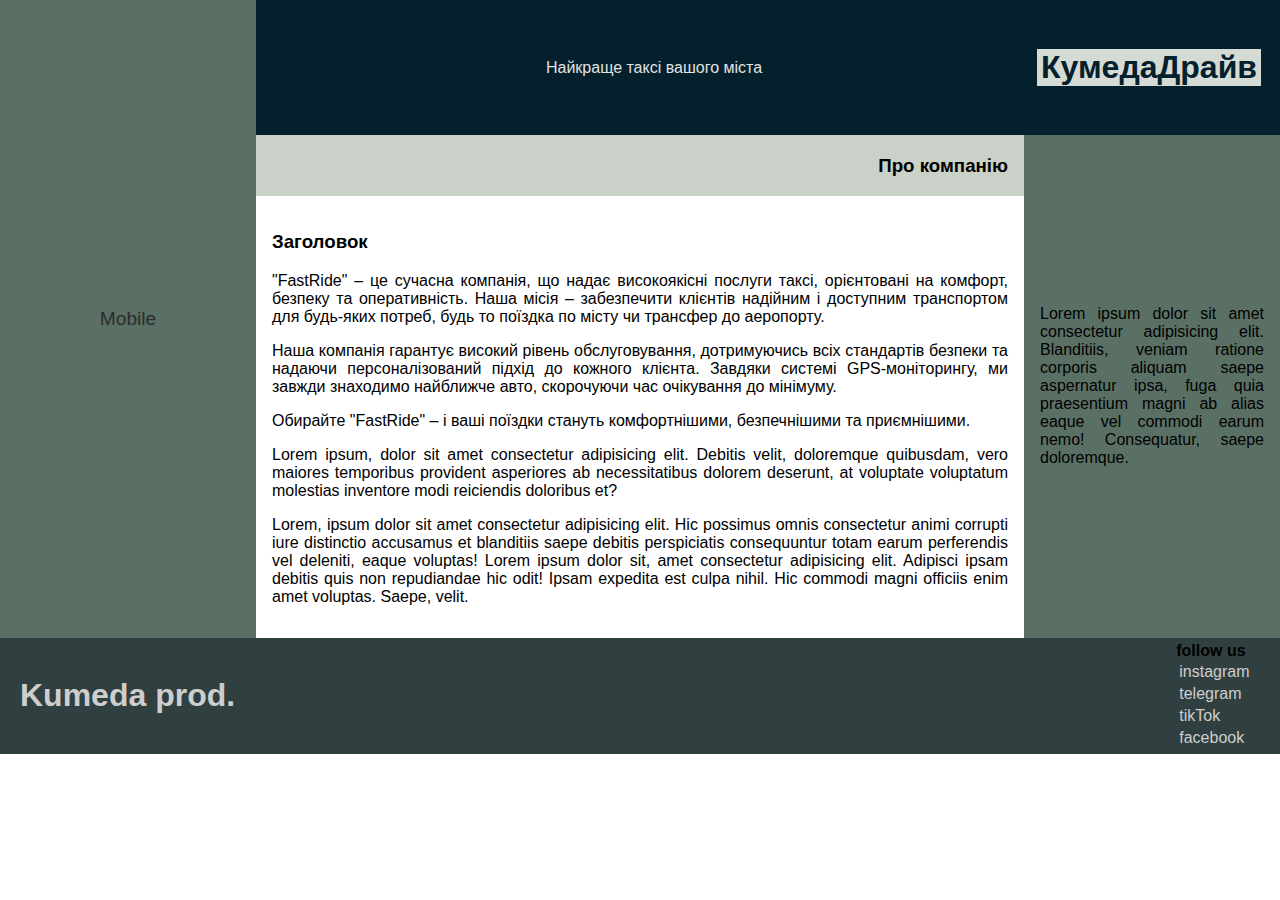
<file: index.html>
<!DOCTYPE html>
<html lang="en">
<head>
    <meta charset="UTF-8">
    <meta name="viewport" content="width=device-width, initial-scale=1.0">
    <title>web-lab</title>
</head>
<body style="margin: 0; padding: 0; height: 100%; font-family: 'Poppins', sans-serif;">
    <table class="layout-table" style="width: 100%; height: 100%; border-collapse: collapse;">
        <tr class="header-section" style="height: 15vh;">
            <td class="menu" rowspan="3" align="center" style="background: #5B7065; padding: 1rem; font-size: 1.2rem; width: 20%;">
                <a href="mobile.html" style="color: rgb(44, 44, 44); text-decoration: none;">Mobile</a>
            </td>
            <td colspan="2" class="header" style="background: #04202C; color: #e2e2e2; padding: 1rem;">
                <table class="container" style="width: 100%;">
                    <tr>
                        <td class="slogo" style="width: 85%; text-align: center;">
                            <p>Найкраще таксі вашого міста</p>
                        </td>
                        <td class="logo" style="width: 15%;">
                            <div class="logo-holder" style="background: #d4dad4; padding: 0 4px; cursor: pointer; color: #04202C; text-align: center;">
                                <h1>КумедаДрайв</h1>
                            </div>
                        </td>
                    </tr>
                </table>
            </td>
        </tr>
        <tr class="title-section" style="background: #C9D1C8; height: 5vh; text-align: end;">
            <td class="title" style="padding-right: 1rem;">
                <h3>Про компанію</h3>
            </td>
            <td class="sider" rowspan="2" align="center" style="background: #5B7065; padding: 1rem; width: 20%; text-align: justify;">
                <p>Lorem ipsum dolor sit amet consectetur adipisicing elit. Blanditiis, veniam ratione corporis aliquam saepe aspernatur ipsa, fuga quia praesentium magni ab alias eaque vel commodi earum nemo! Consequatur, saepe doloremque.</p>
            </td>
        </tr>
        <tr>
            <td class="content-section" style="padding: 1rem; text-align: justify;">
                <h3>Заголовок</h3>
                <p>"FastRide" – це сучасна компанія, що надає високоякісні послуги таксі, орієнтовані на комфорт, безпеку та оперативність. Наша місія – забезпечити клієнтів надійним і доступним транспортом для будь-яких потреб, будь то поїздка по місту чи трансфер до аеропорту.</p>
                <p>Наша компанія гарантує високий рівень обслуговування, дотримуючись всіх стандартів безпеки та надаючи персоналізований підхід до кожного клієнта. Завдяки системі GPS-моніторингу, ми завжди знаходимо найближче авто, скорочуючи час очікування до мінімуму.</p>
                <p>Обирайте "FastRide" – і ваші поїздки стануть комфортнішими, безпечнішими та приємнішими.</p>
                <p>Lorem ipsum, dolor sit amet consectetur adipisicing elit. Debitis velit, doloremque quibusdam, vero maiores temporibus provident asperiores ab necessitatibus dolorem deserunt, at voluptate voluptatum molestias inventore modi reiciendis doloribus et?</p>
                <p>Lorem, ipsum dolor sit amet consectetur adipisicing elit. Hic possimus omnis consectetur animi corrupti iure distinctio accusamus et blanditiis saepe debitis perspiciatis consequuntur totam earum perferendis vel deleniti, eaque voluptas! Lorem ipsum dolor sit, amet consectetur adipisicing elit. Adipisci ipsam debitis quis non repudiandae hic odit! Ipsam expedita est culpa nihil. Hic commodi magni officiis enim amet voluptas. Saepe, velit.</p>
            </td>
        </tr>
        <tr class="footer-section" style="background: #304040; padding: 2rem; color: #cecece; text-align: center; width: 100%;">
            <td colspan="3" class="footer">
                <table class="footer-table" style="width: 100%;">
                    <tr>
                        <td class="prod" style="width: 92%; text-align: start;">
                            <h1 style="margin-left: 1rem;">Kumeda prod.</h1>
                        </td>
                        <td class="contact-info" style="display: inline-block; text-align: left; width: 100%;">
                            <h4 style="color: black; margin: 0;">follow us</h4>
                            <table style="width: 100%;">
                                <tr>
                                    <td><a href="https://www.instagram.com/dkm.1966/?next=%2F" style="color: #cecece; text-decoration: none;">instagram</a></td>
                                </tr>
                                <tr>
                                    <td><a href="#" style="color: #cecece; text-decoration: none;">telegram</a></td>
                                </tr>
                                <tr>
                                    <td><a href="#" style="color: #cecece; text-decoration: none;">tikTok</a></td>
                                </tr>
                                <tr>
                                    <td><a href="#" style="color: #cecece; text-decoration: none;">facebook</a></td>
                                </tr>
                            </table>
                        </td>
                    </tr>
                </table>
            </td>
        </tr>
    </table>
</body>
</html>
</file>
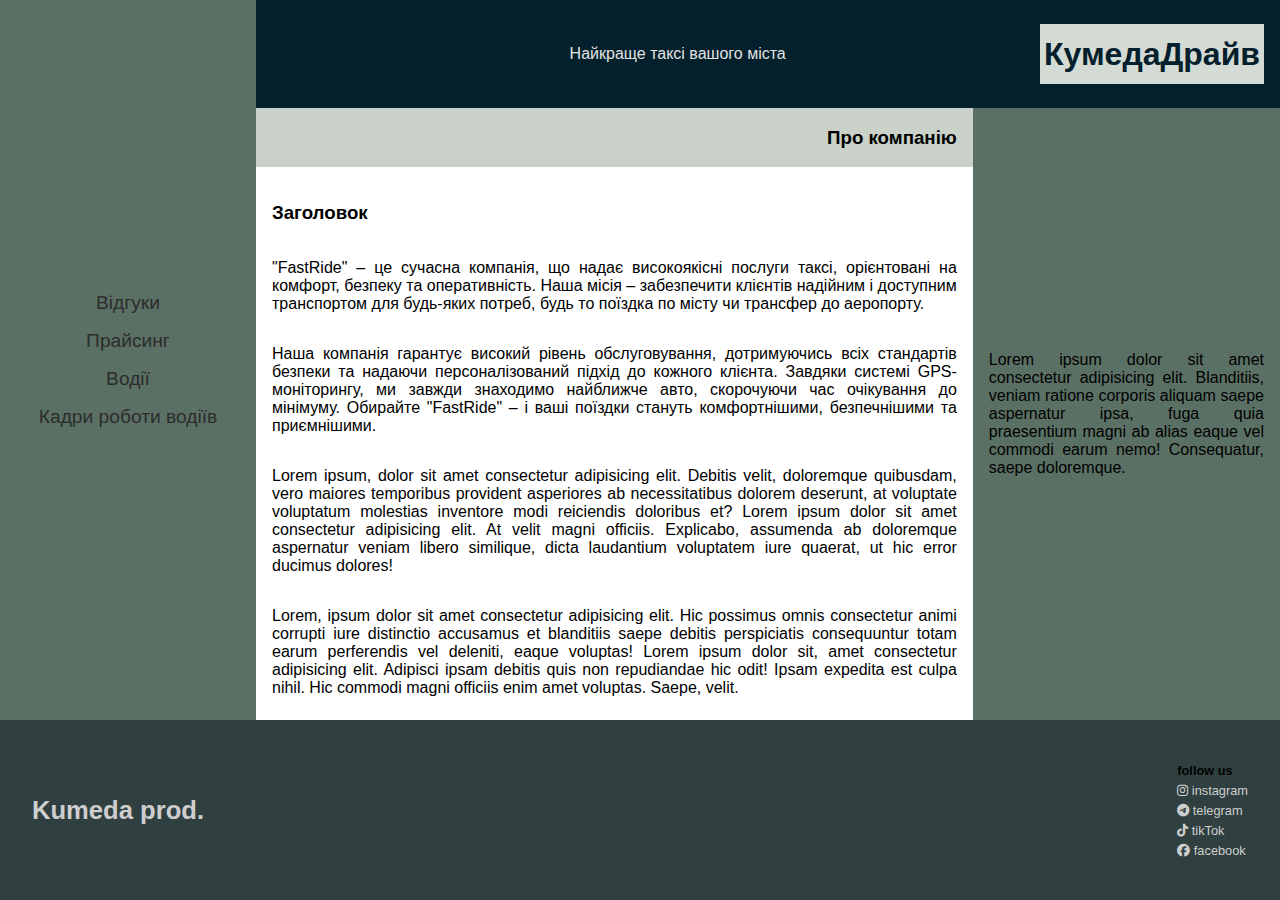
<file: mobile.html>
<!DOCTYPE html>
<html lang="en">
<head>
    <meta charset="UTF-8">
    <meta name="viewport" content="width=device-width, initial-scale=1.0">
    <title>web-lab</title>
    <link rel="stylesheet" href="mobile.css">
    <link rel="stylesheet" href="https://cdnjs.cloudflare.com/ajax/libs/font-awesome/6.5.2/css/all.min.css">
</head>
<body>
    <div class="page">
        <div class="main">
            <div class="menu">
                <a href="#">Відгуки</a>
                <a href="#">Прайсинг</a>
                <a href="#">Водії</a>
                <a href="#">Кадри роботи водіїв</a> 
            </div>

            <div class="wrapper-1">
                <div class="header">
                    <div class="container">
                        <p>Найкраще таксі вашого міста</p>
                        <div class="logo-holder">
                            <h1>КумедаДрайв</h1>
                        </div>
                    </div>
                    <div class="header-menu">
                        <a href="#">Відгуки</a>
                        <a href="#">Прайсинг</a>
                        <a href="#">Водії</a>
                        <a href="#">Кадри роботи водіїв</a> 
                    </div>
                </div>

                <div class="wrapper-2">
                    <div class="wrapper-3">
                        <div class="title-section">
                            <h3>Про компанію</h3>
                        </div>

                        <div class="content-section">
                            <h3>Заголовок</h3>
                            <p>"FastRide" – це сучасна компанія, що надає високоякісні послуги таксі, орієнтовані на комфорт, безпеку та оперативність. Наша місія – забезпечити клієнтів надійним і доступним транспортом для будь-яких потреб, будь то поїздка по місту чи трансфер до аеропорту.</p>
                            <p>Наша компанія гарантує високий рівень обслуговування, дотримуючись всіх стандартів безпеки та надаючи персоналізований підхід до кожного клієнта. Завдяки системі GPS-моніторингу, ми завжди знаходимо найближче авто, скорочуючи час очікування до мінімуму.

                                Обирайте "FastRide" – і ваші поїздки стануть комфортнішими, безпечнішими та приємнішими.
                            </p>
                            <p>
                                Lorem ipsum, dolor sit amet consectetur adipisicing elit. Debitis velit, doloremque quibusdam, vero maiores temporibus provident asperiores ab necessitatibus dolorem deserunt, at voluptate voluptatum molestias inventore modi reiciendis doloribus et? Lorem ipsum dolor sit amet consectetur adipisicing elit. At velit magni officiis. Explicabo, assumenda ab doloremque aspernatur veniam libero similique, dicta laudantium voluptatem iure quaerat, ut hic error ducimus dolores!
                            </p>
                            <p>Lorem, ipsum dolor sit amet consectetur adipisicing elit. Hic possimus omnis consectetur animi corrupti iure distinctio accusamus et blanditiis saepe debitis perspiciatis consequuntur totam earum perferendis vel deleniti, eaque voluptas! Lorem ipsum dolor sit, amet consectetur adipisicing elit. Adipisci ipsam debitis quis non repudiandae hic odit! Ipsam expedita est culpa nihil. Hic commodi magni officiis enim amet voluptas. Saepe, velit.</p>
                        </div>
                    </div>

                    <div class="sider">
                        <p>Lorem ipsum dolor sit amet consectetur adipisicing elit. Blanditiis, veniam ratione corporis aliquam saepe aspernatur ipsa, fuga quia praesentium magni ab alias eaque vel commodi earum nemo! Consequatur, saepe doloremque.</p>
                    </div>
                </div>

                <div class="bottom-section">
                    <p>Lorem ipsum dolor sit amet consectetur adipisicing elit. Blanditiis, veniam ratione corporis aliquam saepe aspernatur ipsa, fuga quia praesentium magni ab alias eaque vel commodi earum nemo! Consequatur, saepe doloremque.</p>
                </div>
            </div>
        </div>

        <div class="footer">
            <h1>Kumeda prod.</h1>
            <div class="contact-info">
                <h4>follow us</h4>
                <a href="https://www.instagram.com/dkm.1966/?next=%2F"><i class="fab fa-instagram"></i> instagram</a>
                <a href="#"><i class="fab fa-telegram"></i> telegram</a>
                <a href="#"><i class="fab fa-tiktok"></i> tikTok</a>
                <a href="#"><i class="fab fa-facebook"></i> facebook</a>
            </div>
        </div>
    </div>
</body>
</html>
</file>
<file: mobile.css>
body {
    margin: 0;
    padding: 0;
    font-size: 62.5%;
    font-family: 'Poppins', sans-serif;
}

body::-webkit-scrollbar {
    width: 0;
}

* {
    box-sizing: border-box;
    border: 0;
    transition: all 0.2s;
    text-decoration: none;
}

a {
    color: rgb(44, 44, 44);
}

.page {
    width:100%;
    display: flex;
    flex-direction: column;
}

.footer {
    background: #304040;
    width: 100%;
    height: 20vh;
    display: flex;
    justify-content: space-between;
    align-items: center;
    padding: 2rem;
    font-size: 0.8rem;
}

.contact-info {
    display: flex;
    flex-direction: column;
    gap: 5px;
}

.contact-info h4 {
    color: #000;
    margin: 0;
}

.contact-info a {
    color: #cecece;
}

.footer h1 {
    cursor: pointer;
    color: #cecece;
}

.main  {
    display: flex;
    height: 80vh;
}

.menu  {
    width: 20%;
    height: 100%;
    background: #5B7065;
    display: flex;
    flex-direction: column;
    gap: 1rem;
    justify-content: center;
    align-items: center;
    font-size: 1.2rem;
    overflow-y: auto; 
    overflow-x: hidden;
    word-wrap: break-word;
    overflow-wrap: break-word;
    scrollbar-width: none;
    text-align: center;
}

.menu a:hover {
    color: #eee;
}

.wrapper-1 {
    width: 80%;
}

.header {
    display: flex;
    justify-content: right;
    background: #04202C;
    height: 15%;
    font-size: 1rem;
    padding: 1rem;
    color: #e2e2e2;
}

.header p {
    text-align: center;
}

.logo-holder {
    background: #d4dad4;
    height: 80%;
    display: flex;
    justify-content: center;
    align-items: center;
    padding: 0 4px;
    cursor: pointer;
    color: #04202C;
}

.container {
    display: flex;
    justify-content: space-between;
    align-items: center;
    width: 70%;
}

.header-menu {
    gap: 4px;
    display: none;
}

.header-menu a:hover {
    color: #8c928c;
}

.wrapper-2 {
    height: 85%;
    display: flex;
}

.bottom-section {
    background: #5B7065;
    height: 10%;
    display: none;
    text-align: justify;
    padding: 10px;
}

.bottom-section p {
    margin: 0;
}

.sider {
    background: #5B7065;
    width: 30%;
    display: flex;
    justify-content: center;
    align-items: center;
    text-align: justify;
    padding: 1rem;
    font-size: 1rem;
    overflow-y: auto; 
    overflow-x: hidden;
    word-wrap: break-word;
    overflow-wrap: break-word;
    scrollbar-width: none;
}

.wrapper-3 {
    width: 70%;
}

.title-section {
    background: #C9D1C8;
    display: flex;
    justify-content: right;
    align-items: center;
    font-size: 1rem;
    padding-right: 1rem;
}

.content-section {
    height: 90%;
    display: flex;
    flex-direction: column;
    padding: 1rem;
    font-size: 1rem;
    text-align: justify;
    overflow-y: auto; 
    overflow-x: hidden;
    overflow-wrap: break-word;
    scrollbar-width: none;
} 

@media only screen and (max-width: 900px) {
    .logo-holder {
        font-size: 12px;
        height: auto;
    }

    .container {
        width: 100%;
    }
}

@media only screen and (max-height: 800px) {
    .main {
        height: 150vh;
    }
}

@media only screen and (max-width: 550px) {
    .title-section {
        justify-content: left;
        padding-left: 1rem;
    }
    .content-section {
        height: auto;
        overflow-wrap: unset;
        overflow-y: unset; 
        overflow-x: unset;
    }

    .main {
        height: auto;
    }

    .footer {
        margin-top: auto;
    }

    .logo-holder {
        font-size: 12px;
        height: auto;
    }

    .menu {
        display: none;
    }

    .wrapper-1 {
        width: 100%;
        display: flex;
        flex-direction: column;
        height: auto;
    }

    .header {
        flex-direction: column;
        gap: 10px;  
    }

    .container {
        height: 70%;
    }

    .header-menu {
        display: flex;
        justify-content: space-between;
    }

    .header-menu a {
        color: #e2e2e2;
    }

    .sider {
        display: none;
    }

    .wrapper-2 {
        width: 100%;
        height: auto;
        flex-direction: column;
    }

    .wrapper-3 {
        width: 100%;
        height: auto;
    }

    .bottom-section {
        display: flex;
        align-items: center;
    }
}
</file>
